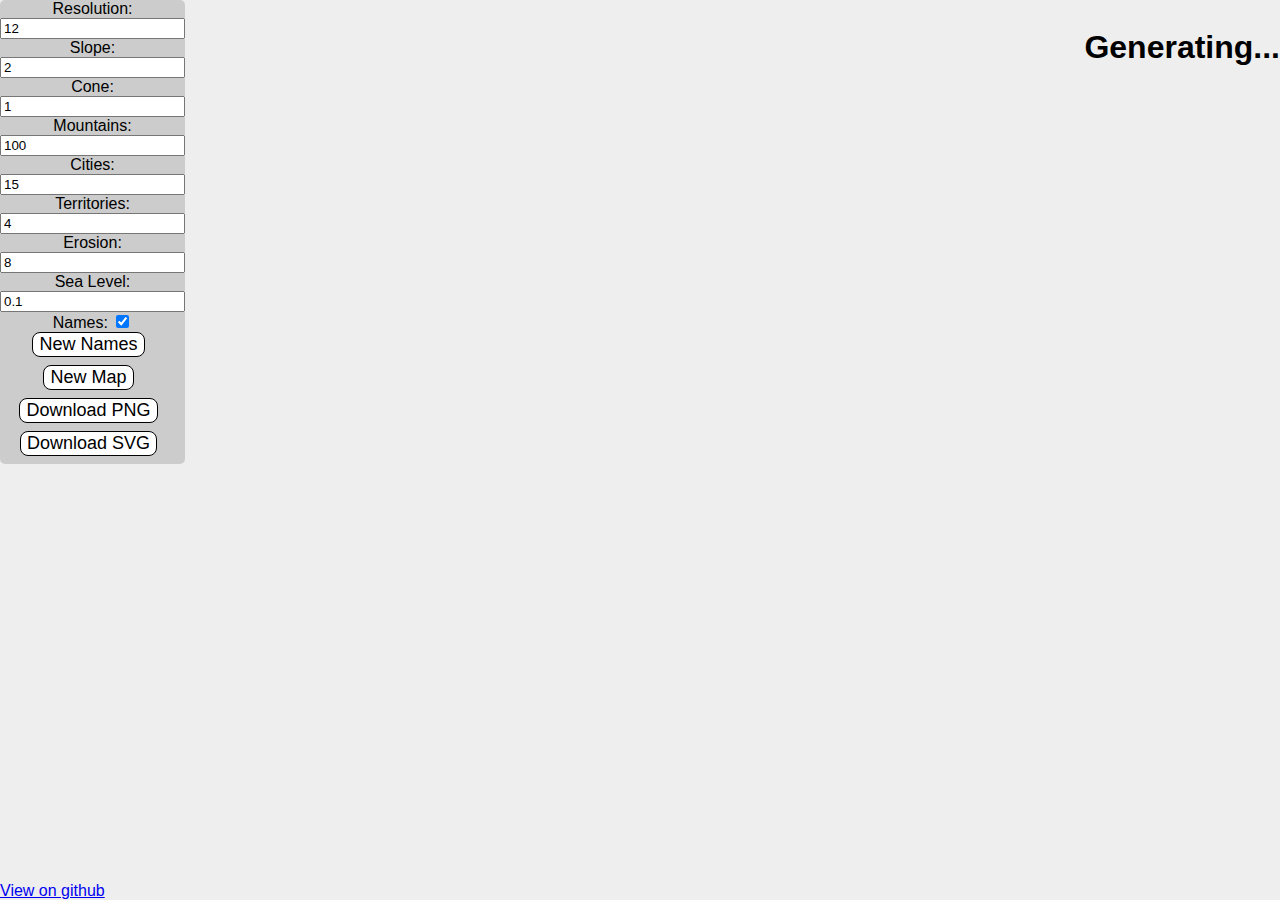
<file: index.html>
<!DOCTYPE html>
<html>

<head>
    <meta charset="utf-8">
    <title>Terrain</title>

    <link rel="stylesheet" href="style.css">
    <script src="https://d3js.org/d3.v4.min.js"></script>
    <script type="text/javascript" src="priority-queue.js"></script>
    <script type="text/javascript" src="citynames.js"></script>
    <script type="text/javascript" src="terrain.js"></script>
    <script async defer src="https://buttons.github.io/buttons.js"></script>


</head>

<body>
    <div id="panel">
        <label for="res">Resolution:</label>
        <input id="res" value="12" />

        <label for="slope">Slope:</label>
        <input id="slope" value="2" />

        <label for="cone">Cone:</label>
        <input id="cone" value="1" />

        <label for="mountains">Mountains:</label>
        <input id="mountains" value="100" />

        <label for="ncities">Cities:</label>
        <input id="ncities" value="15" />

        <label for="nterrs">Territories:</label>
        <input id="nterrs" value="4" />

        <label for="erosion">Erosion:</label>
        <input id="erosion" value="8" />

        <label for="seaLevel">Sea Level:</label>
        <input id="seaLevel" value="0.1" />


        <div>
            <label for="showNames">Names:</label>
            <input type="checkbox" id="showNames" checked/>
        </div>

        <button id="rename" onclick="newNames()">New Names</button>
        <button id="submit" onclick="makeMap()">New Map</button>
        <button onclick="downloadPNG()">Download PNG</button>
        <button onclick="download()">Download SVG</button>
    </div>
    <div id="holder">
        <div id="main" class="display"></div>
        <div id="loading" class="display">
            <h1>Generating...</h1></div>
    </div>
    <div id="github">
        <a class="github-button" href="https://github.com/jacobrec/map-generator-2" aria-label="View jacobrec/map-generator-2 on GitHub">View on github</a>
    </div>

</body>
<script>
    function addSVG(div) {
        let svg = div.insert("svg", ":first-child")
            .attr("id", "htmlsvg")
            .attr("height", 1000)
            .attr("width", 1000)
            .attr("viewBox", "-500 -500 10000 10000")
            .attr("style", "float:right;background-color:#fff;");

        document.getElementById("htmlsvg").innerHTML = "<defs>" +
            "                <style type=\"text/css\"><![CDATA[" +
            "                select, svg {" +
            "                    background-color: white;" +
            "                    border: solid 1px black;" +
            "                    font-size: medium;" +
            "                    margin-left: 0.5rem;" +
            "                }" +
            "" +
            "                path, line {" +
            "                    fill: none;" +
            "                    stroke: black;" +
            "                    stroke-linecap: round;" +
            "                }" +
            "" +
            "                .field {" +
            "                    stroke: none;" +
            "                    fill-opacity: 1.0;" +
            "                }" +
            "" +
            "                .slope {" +
            "                    stroke-width: 1;" +
            "                }" +
            "" +
            "                .river {" +
            "                    stroke-width: 2;" +
            "                }" +
            "" +
            "                .coast {" +
            "                    stroke-width: 4;" +
            "                }" +
            "" +
            "                .border {" +
            "                    stroke-width: 5;" +
            "                    stroke-dasharray: 4,4;" +
            "                    stroke-linecap: butt;" +
            "                }" +
            "" +
            "                text {" +
            "                    font-family: \"Palatino Linotype\", \"Book Antiqua\", Palatino, serif;" +
            "                    color: black;" +
            "                    stroke: white;" +
            "                    stroke-width: 5;" +
            "                    stroke-linejoin: round;" +
            "                    paint-order: stroke;" +
            "                }" +
            "" +
            "                text.region {" +
            "                    stroke-width:10;" +
            "                    font-variant: small-caps;" +
            "                }" +
            "                ]]></style>" +
            "              </defs>";

        return svg;
    }

    var defaultParams = {
        extent: {
            width: 1,
            height: 1
        },
        generator: generateCoast,
        fontsizes: {
            region: 40,
            city: 25,
            town: 15
        },
        terrain: {}
    }

    var svg = addSVG(d3.select("div#main"));


    function newNames() {
        drawLabels(svg, render);
    }


    function makeMap() {

        document.getElementById('main').style.display = "none";
        document.getElementById('loading').style.display = "initial";
        console.log("Start");

        setTimeout(function() {

            defaultParams.npts = Math.pow(2, document.getElementById('res').value);
            defaultParams.terrain.cone = document.getElementById('cone').value;
            defaultParams.terrain.seaLevel = document.getElementById('seaLevel').value;
            defaultParams.terrain.mountains = document.getElementById('mountains').value;
            defaultParams.terrain.slope = document.getElementById('slope').value;
            defaultParams.terrain.erosionIterations = document.getElementById('erosion').value;
            defaultParams.ncities = document.getElementById('ncities').value;
            defaultParams.nterrs = document.getElementById('nterrs').value;
            defaultParams.showNames = document.getElementById('showNames').checked;


            doMap(svg, defaultParams);
            console.log("end");
            document.getElementById('main').style.display = "initial";
            document.getElementById('loading').style.display = "none";

        }, 0);
    }
    makeMap();

    function downloadPNG() {

        var svg = document.querySelector("svg");
        var svgData = new XMLSerializer().serializeToString(svg);

        var canvas = document.createElement("canvas");
        var svgSize = svg.getBoundingClientRect();
        canvas.width = svgSize.width * document.getElementById('res').value / 4;
        canvas.height = svgSize.height * document.getElementById('res').value / 4;
        var ctx = canvas.getContext("2d");

        var img = document.createElement("img");
        img.setAttribute("src", "data:image/svg+xml;base64," + btoa(svgData));

        img.onload = function() {
            ctx.drawImage(img, 0, 0, canvas.width, canvas.height);

            // Now is done
            window.location.href = canvas.toDataURL("image/png");
        };
    }

    function download() {
        var e = document.createElement('script');
        e.setAttribute('src', 'svg-crowbar.js');
        e.setAttribute('class', 'svg-crowbar');
        document.body.appendChild(e);
    }
</script>

</html>
</file>
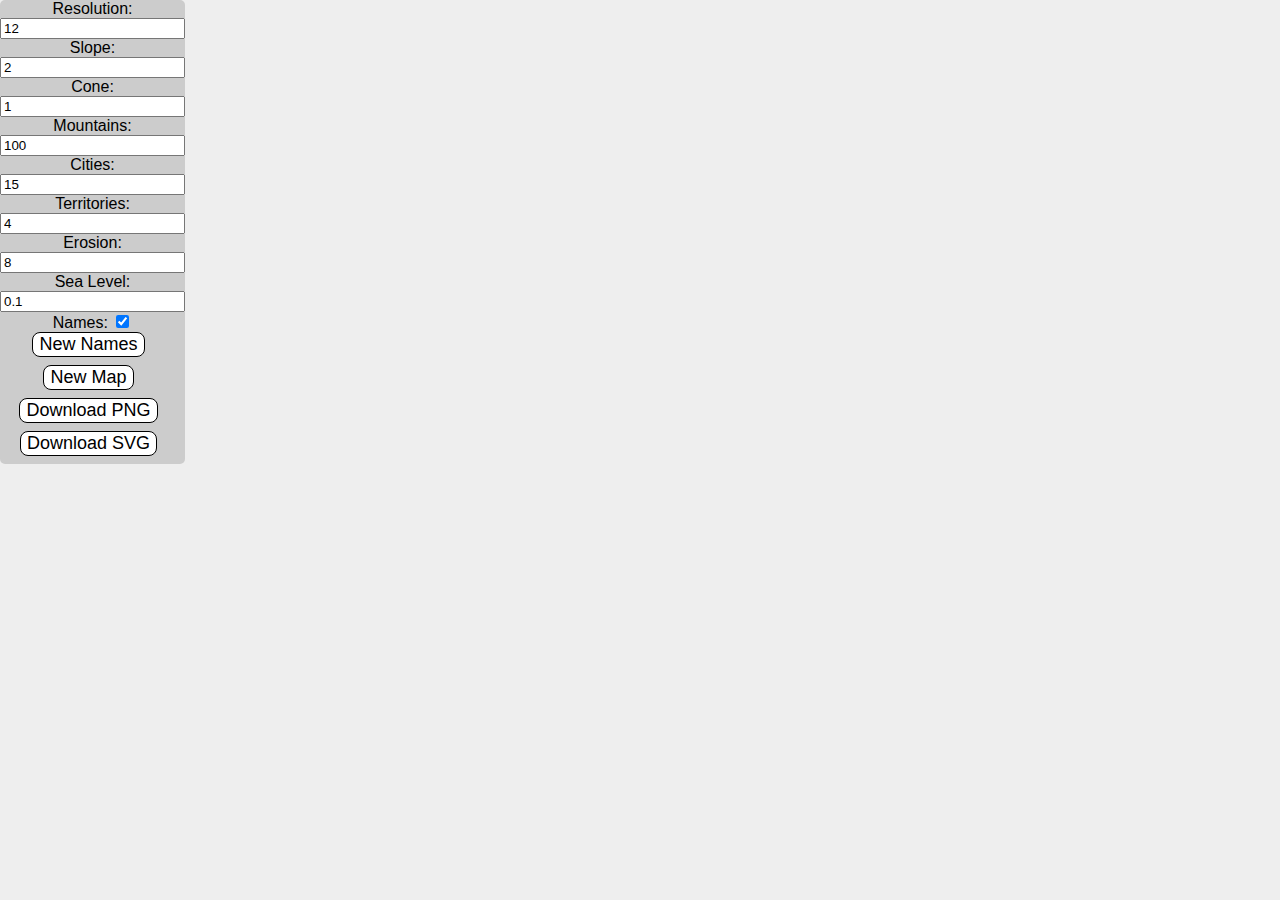
<file: main.html>
<!DOCTYPE html>
<html>

<head>
    <meta charset="utf-8">
    <title>Terrain</title>

    <link rel="stylesheet" href="style.css">
    <script src="https://d3js.org/d3.v4.min.js"></script>
    <script type="text/javascript" src="priority-queue.js"></script>
    <script type="text/javascript" src="citynames.js"></script>
    <script type="text/javascript" src="terrain.js"></script>


</head>

<body>
    <div id="panel">
        <label for="res">Resolution:</label>
        <input id="res" value="12" />

        <label for="slope">Slope:</label>
        <input id="slope" value="2" />

        <label for="cone">Cone:</label>
        <input id="cone" value="1" />

        <label for="mountains">Mountains:</label>
        <input id="mountains" value="100" />

        <label for="ncities">Cities:</label>
        <input id="ncities" value="15" />

        <label for="nterrs">Territories:</label>
        <input id="nterrs" value="4" />

        <label for="erosion">Erosion:</label>
        <input id="erosion" value="8" />

        <label for="seaLevel">Sea Level:</label>
        <input id="seaLevel" value="0.1" />


        <div>
            <label for="showNames">Names:</label>
            <input type="checkbox" id="showNames" checked/>
        </div>

        <button id="rename" onclick="newNames()">New Names</button>
        <button id="submit" onclick="makeMap()">New Map</button>
        <button onclick="downloadPNG()">Download PNG</button>
        <button onclick="download()">Download SVG</button>
    </div>
    <div>
        <div id="main"></div>

    </div>
</body>
<script>
    function addSVG(div) {
        let svg = div.insert("svg", ":first-child")
            .attr("id", "htmlsvg")
            .attr("height", 1000)
            .attr("width", 1000)
            .attr("viewBox", "-500 -500 10000 10000")
            .attr("style", "float:right;background-color:#fff;");

        document.getElementById("htmlsvg").innerHTML = "<defs>" +
            "                <style type=\"text/css\"><![CDATA[" +
            "                select, svg {" +
            "                    background-color: white;" +
            "                    border: solid 1px black;" +
            "                    font-size: medium;" +
            "                    margin-left: 0.5rem;" +
            "                }" +
            "" +
            "                path, line {" +
            "                    fill: none;" +
            "                    stroke: black;" +
            "                    stroke-linecap: round;" +
            "                }" +
            "" +
            "                .field {" +
            "                    stroke: none;" +
            "                    fill-opacity: 1.0;" +
            "                }" +
            "" +
            "                .slope {" +
            "                    stroke-width: 1;" +
            "                }" +
            "" +
            "                .river {" +
            "                    stroke-width: 2;" +
            "                }" +
            "" +
            "                .coast {" +
            "                    stroke-width: 4;" +
            "                }" +
            "" +
            "                .border {" +
            "                    stroke-width: 5;" +
            "                    stroke-dasharray: 4,4;" +
            "                    stroke-linecap: butt;" +
            "                }" +
            "" +
            "                text {" +
            "                    font-family: \"Palatino Linotype\", \"Book Antiqua\", Palatino, serif;" +
            "                    color: black;" +
            "                    stroke: white;" +
            "                    stroke-width: 5;" +
            "                    stroke-linejoin: round;" +
            "                    paint-order: stroke;" +
            "                }" +
            "" +
            "                text.region {" +
            "                    stroke-width:10;" +
            "                    font-variant: small-caps;" +
            "                }" +
            "                ]]></style>" +
            "              </defs>";

        return svg;
    }

    var defaultParams = {
        extent: {
            width: 1,
            height: 1
        },
        generator: generateCoast,
        fontsizes: {
            region: 40,
            city: 25,
            town: 15
        },
        terrain: {}
    }

    var svg = addSVG(d3.select("div#main"));


    function newNames() {
        drawLabels(svg, render);
    }


    function makeMap() {
        defaultParams.npts = Math.pow(2, document.getElementById('res').value);
        defaultParams.terrain.cone = document.getElementById('cone').value;
        defaultParams.terrain.seaLevel = document.getElementById('seaLevel').value;
        defaultParams.terrain.mountains = document.getElementById('mountains').value;
        defaultParams.terrain.slope = document.getElementById('slope').value;
        defaultParams.terrain.erosionIterations = document.getElementById('erosion').value;
        defaultParams.ncities = document.getElementById('ncities').value;
        defaultParams.nterrs = document.getElementById('nterrs').value;
        defaultParams.showNames = document.getElementById('showNames').checked;

        doMap(svg, defaultParams);
    }
    makeMap();

    function downloadPNG() {

        var svg = document.querySelector("svg");
        var svgData = new XMLSerializer().serializeToString(svg);

        var canvas = document.createElement("canvas");
        var svgSize = svg.getBoundingClientRect();
        canvas.width = svgSize.width*document.getElementById('res').value/4;
        canvas.height = svgSize.height*document.getElementById('res').value/4;
        var ctx = canvas.getContext("2d");

        var img = document.createElement("img");
        img.setAttribute("src", "data:image/svg+xml;base64," + btoa(svgData));

        img.onload = function() {
            ctx.drawImage(img, 0,0,canvas.width, canvas.height);

            // Now is done
            window.location.href = canvas.toDataURL("image/png");
        };
    }

    function download() {
        var e = document.createElement('script');
        e.setAttribute('src', 'svg-crowbar.js');
        e.setAttribute('class', 'svg-crowbar');
        document.body.appendChild(e);
    }
</script>

</html>
</file>
<file: style.css>
#panel {
            position: absolute;
            left: 0px;
            top: 0px;
            border-radius: 5px;
            background-color: #ccc;
            display: flex;
            align-items: center;
            justify-content: center;
            flex-flow: column wrap;
            align-content: center;
        }

body {
    font-family: Raleway, sans-serif;
    background-color: #eee;
}


h2 {
    font-size: 2rem;
    padding: 0;
    margin: 0;
}
h3 {
    font-size: 1.5rem;
}
p.medium {
    font-size: 1rem;
    font-style: italic;

}
.display{
    right:0px;
    position: absolute;
}
button {
    font-size: large;
    background-color: white;
    color: black;
    border-radius: 0.5rem;
    border: 1px solid black;
    margin-right: 0.5rem;
    margin-bottom: 0.5rem;
}

button:hover {
    background-color: black;
    color: white;
}

#github{
    position: absolute;
    left: 0px;
    bottom: 0px;
}
</file>
